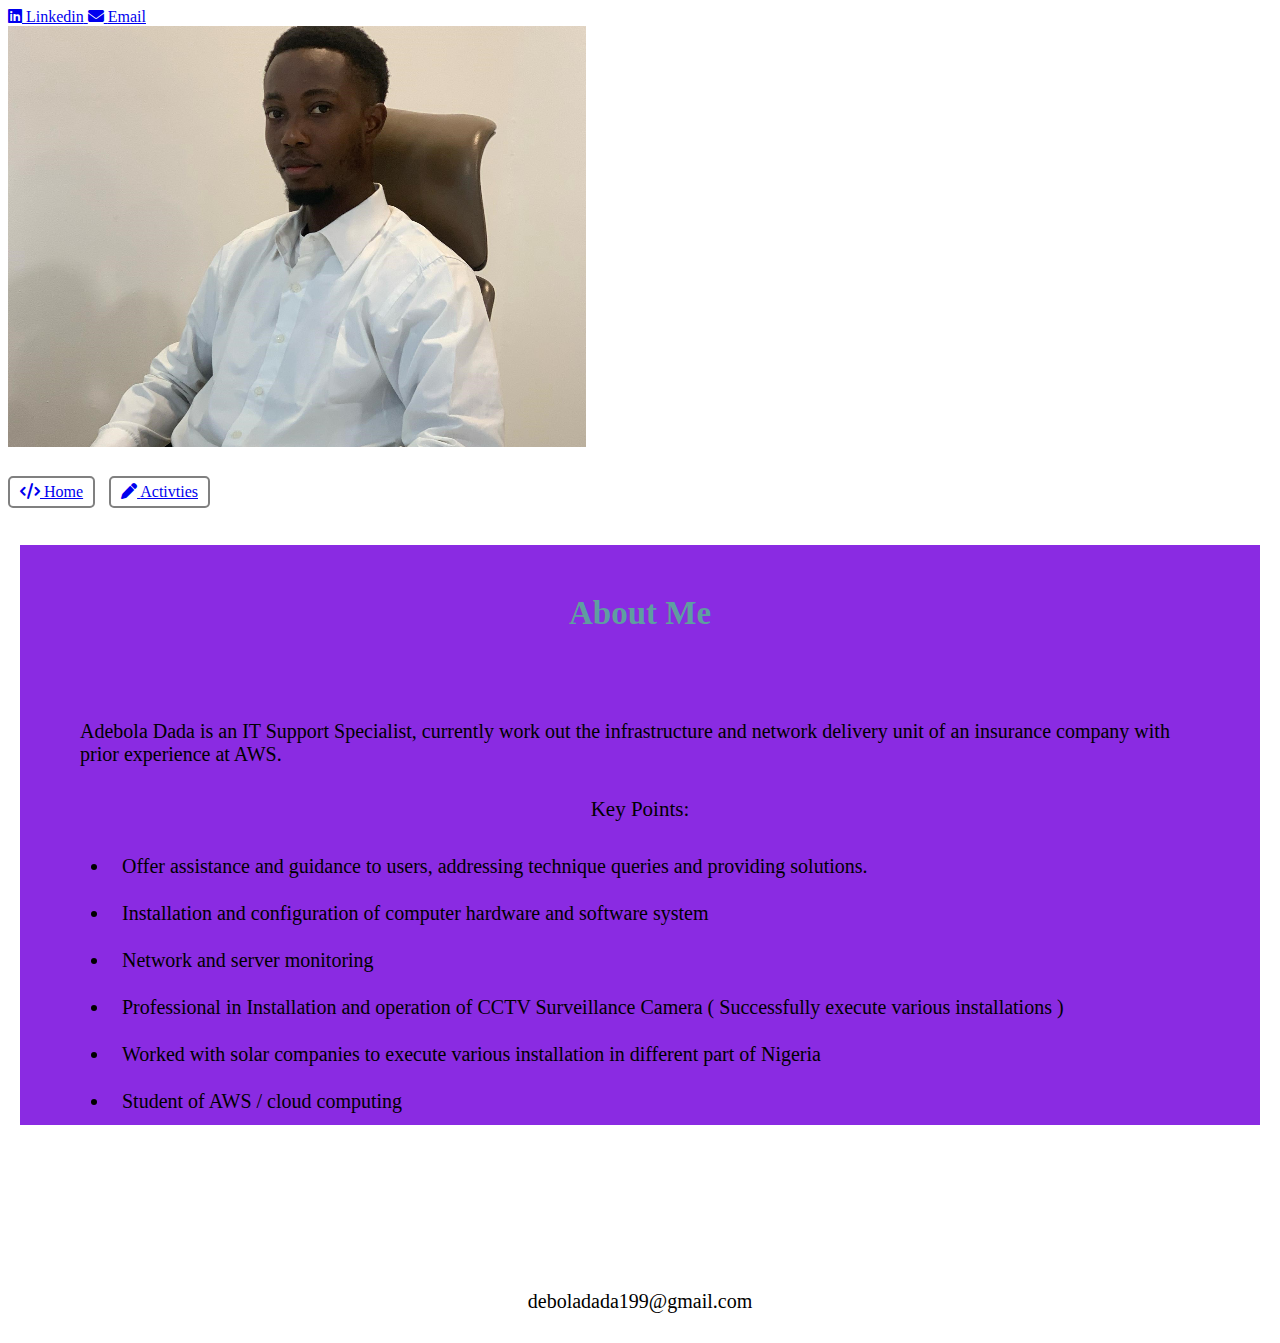
<file: index.html>
<!DOCTYPE html>
<html lang="en">
<head>
    <meta charset="UTF-8">
    <meta name="viewport" content="width=device-width, initial-scale=1.0">
    <title>ADEBOLA DADA</title>
    <link rel="stylesheet" href="./style.css">

    <link rel="stylesheet" href="https://cdnjs.cloudflare.com/ajax/libs/font-awesome/6.7.2/css/all.min.css" integrity="sha512-Evv84Mr4kqVGRNSgIGL/F/aIDqQb7xQ2vcrdIwxfjThSH8CSR7PBEakCr51Ck+w+/U6swU2Im1vVX0SVk9ABhg==" crossorigin="anonymous" referrerpolicy="no-referrer" />
</head>
<body>
  <nav>
 
   <a href=" www.linkedin.com/in/adebola-dada-846231203" target="_blank">
     <i class="fa-brands fa-linkedin"></i>
        <span>Linkedin</span>
    </a>

    <a href="http:email:>deboladada199@gmail.com " target="_blank">
      <i class="fa fa-envelope"></i>
         <span>Email</span>
    </a>
  </nav>
<main>

<!--SECTION 1; Home-->
<section class="Homesection">
    <div class="img"><img src="./img001.png" alt="adebola pic">
    </div>  
    <div class="links">
      <a href="index.html">
          <i class="fa fa-code" aria-hidden="true"></i>
          <span>Home</span>
      </a>
  </div>

  <div class="links">
          <a href="index2.html">
              <i class="fa fa-pen" aria-hidden="true"></i>
              <span>Activties</span>
          </a>
  </div>
</section>

<!--SECTION 2; Skills-->
<section id="Skills" class="Skills">
  <div class="text">
    <h2>About Me</h2>
  </div>

  <div>
    <p class="note">Adebola Dada is an IT Support Specialist, currently work out the infrastructure and network delivery unit of an insurance company with prior experience at AWS.</p>
  
    <p class="title">Key Points:</p>
    
    <ul>
       <li>Offer assistance and guidance to users, addressing technique queries and providing solutions.</li>
    </li>
        <li> Installation and configuration of computer hardware and software system</li>
    
         <li>Network and server monitoring</li>
    
          <li> Professional in Installation and operation of CCTV Surveillance Camera ( Successfully execute various installations )</li>
    
          <li>Worked with solar companies to execute various installation in different part of Nigeria</li>
    
          <li>Student of AWS / cloud computing </li>
      </ul>
  </div> 

</section>

<!--SECTION 4; Contact me-->
  <section id="contact me" class="contact">
      <h2></h2>
      <div class="group">
        <p class="email">deboladada199@gmail.com </p>    
      </div>
  </section>
</main>


</body>
</html>
</file>
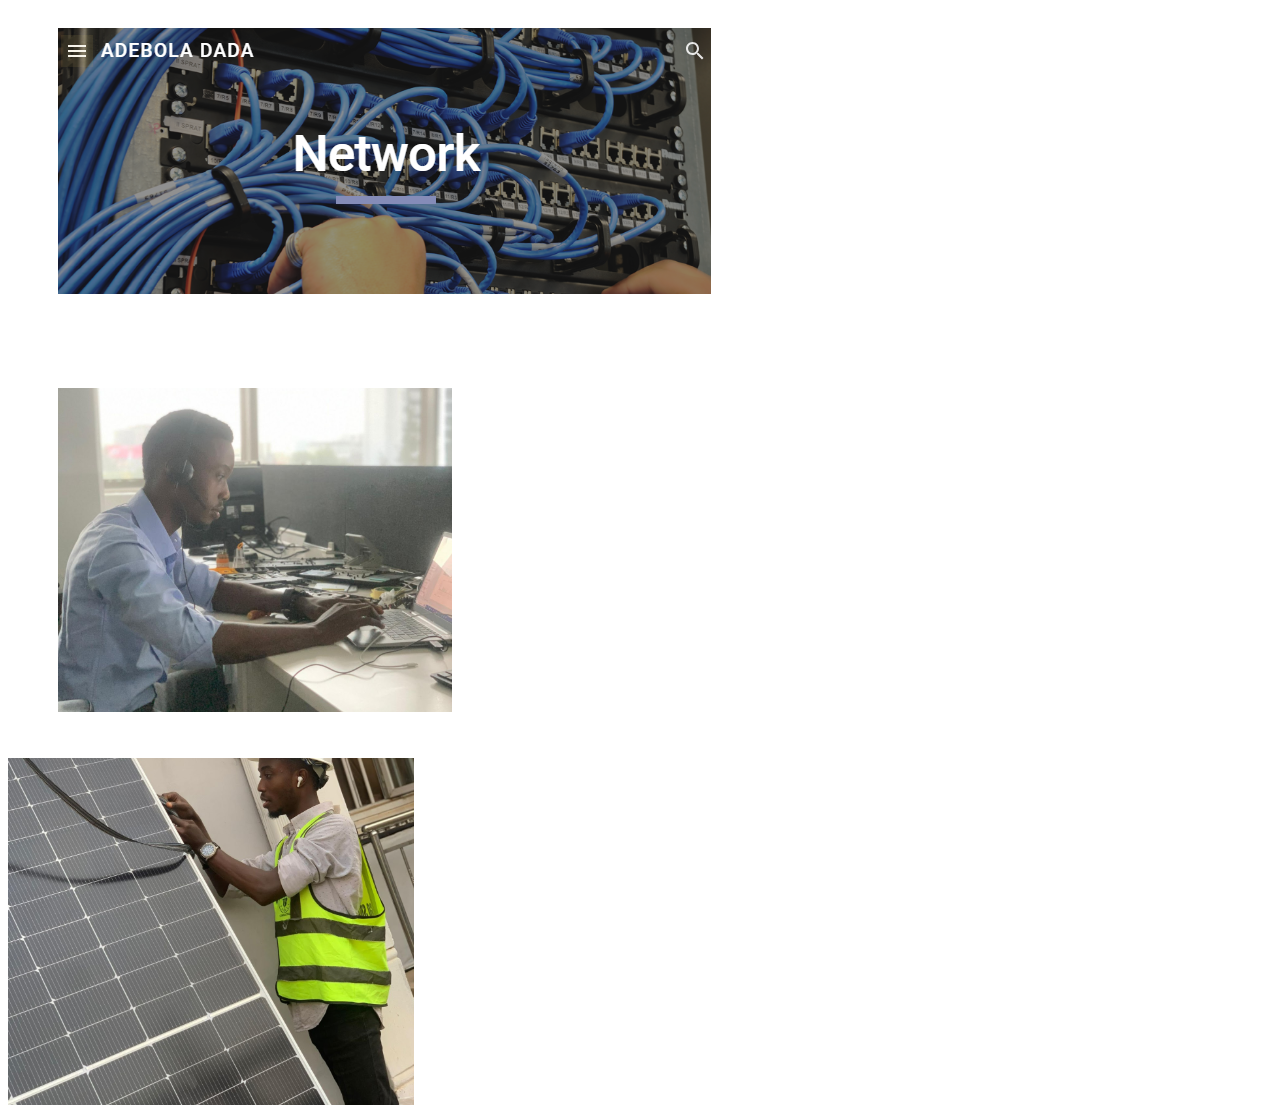
<file: index2.html>
<!DOCTYPE html>
<html lang="en">
<head>
    <meta charset="UTF-8">
    <meta name="viewport" content="width=device-width, initial-scale=1.0">
    <title>Document</title>
    <link rel="stylesheet" href="./style.css">

</head>
<body>
    <div class="main"><img src="./img004.png" alt=""></div>
    
    <div class="other"><img src="./img002.png" alt=""></div>

    <div><img src="./img003.png" alt=""></div>

</body>
</html>
</file>
<file: style.css>
html{
    scroll-behavior: smooth;
}

h2{
    font-size: 33px;
    padding: 50px 50px;
    text-align: center;
    color: cadetblue;
}

.second{
    font-size: 20px;
    text-align: center;
     background-color: thistle;
}
.links{
    text-align: left;
    margin-top: 25px;
    display: inline-block;
    padding: 5px 10px;
    border: 2px solid grey;
    border-radius: 5px;
    margin-right: 10px;
    margin-bottom: 10px;
    transition-duration: 1s;
}
p{
    padding: 0px 0px;
}

.Homesection .links{
    margin-top: 25px;
    display: inline-block;
    padding: 5px 10px;
    border: 2px solid grey;
    border-radius: 5px;
    margin-right: 10px;
    margin-bottom: 10px;
    transition-duration: 1s;
}

.Skills{
    background-color: blueviolet;
    padding: 0px 50px;
    margin: 12px;
}

li{
    padding: 12px;
    font-size: 20px;
}

.title{
    font-size: 21px;
    text-align: center;
}
.note{
    padding: 10px;
    font-size: 20px;
}
.email{
    padding: 10px;
    font-size: 20px     ;
    text-align: center;
}

.main{
    padding: 20px 50px;
    margin-bottom: 50px;

}

.other{
    padding: 20px 50px;
    margin-bottom: 50px;
    width: 300px;
    height: 300px;
    text-align: center;

}
</file>
